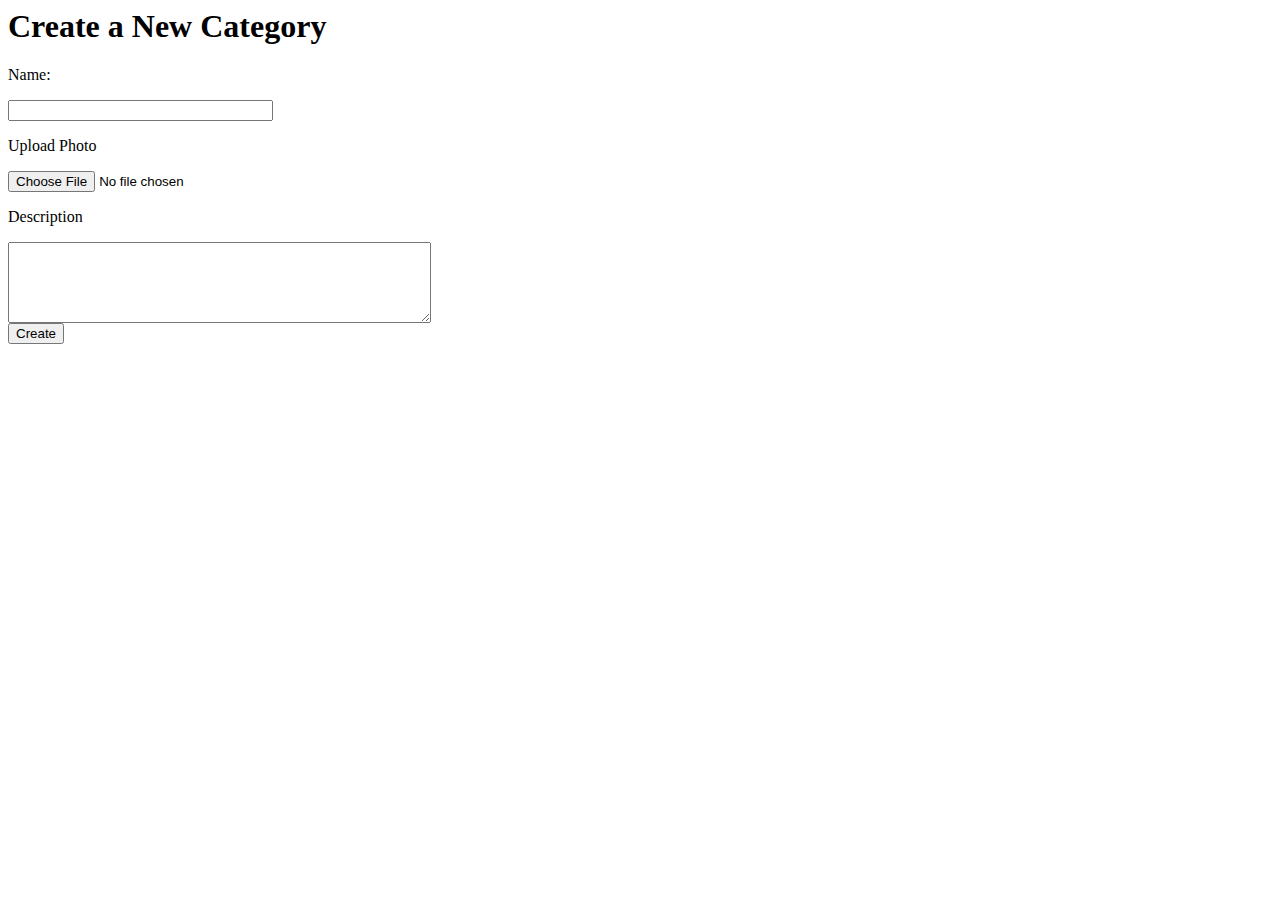
<file: vagrant/catalog/templates/newcategory.html>
<html>
<head>

</head>
<body>

	<h1>Create a New Category</h1>

	<form action="{{ url_for('newCategory')}}"
		method='post' enctype=multipart/form-data>

		<p>Name:</p>
			<input type='text' size='30' name='name'>

		<p>Upload Photo</p>
			<input type=file name=file>

		<p>Description<p>
			<textarea rows='5' cols='50' type='text' name='description'>
			</textarea>

		</br>

		<input type='submit' value='Create'>

	</form>

</body>
</html>
</file>
